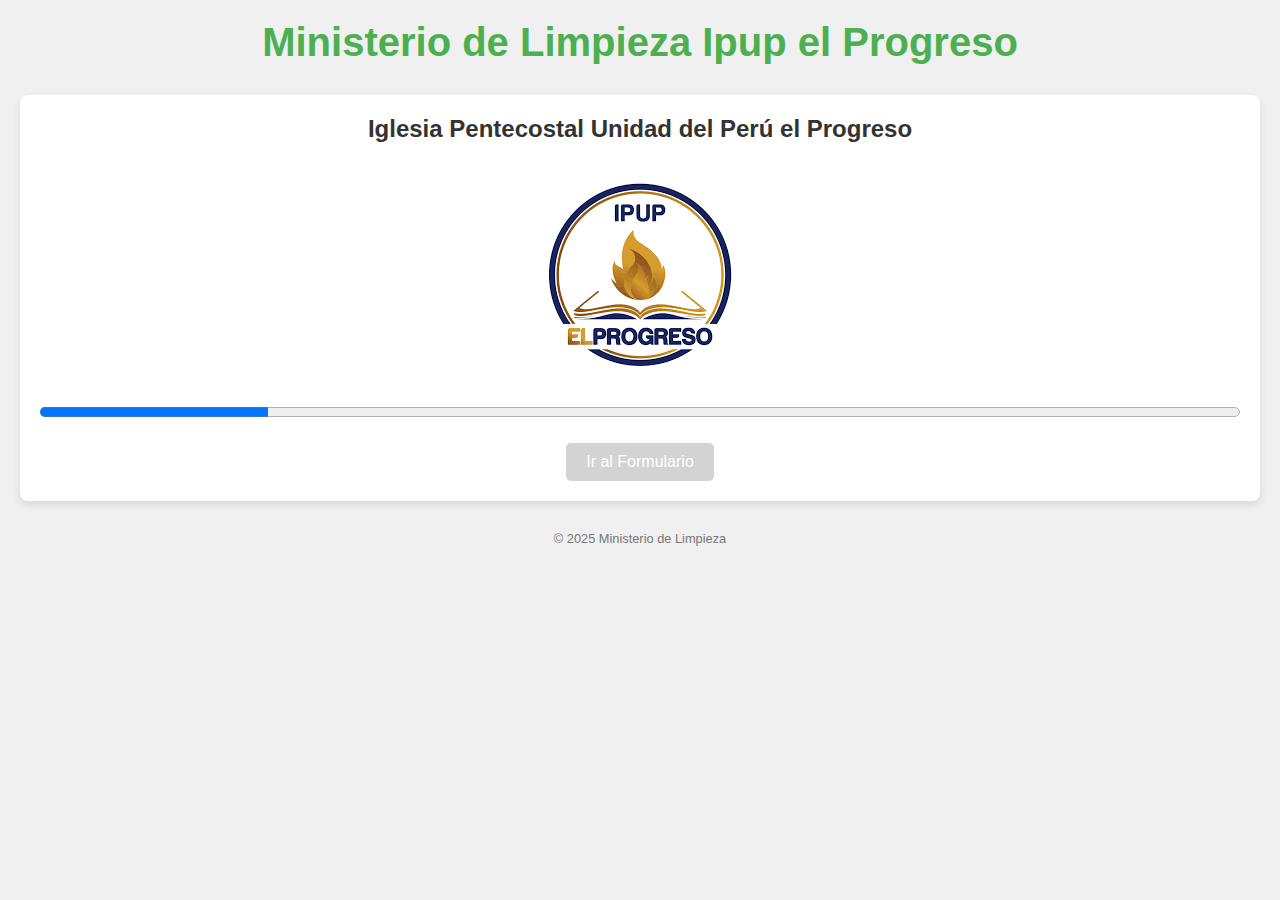
<file: index.html>
<!DOCTYPE html>
<html lang="es">
<head>
    <meta charset="UTF-8">
    <meta name="viewport" content="width=device-width, initial-scale=1.0">
    <title>Ministerio de Limpieza</title>
    <link rel="stylesheet" href="styles.css">
</head>
<body>
    <header>
        <h1 id="titulo">Ministerio de Limpieza Ipup el Progreso</h1>
    </header>
    
    <main>
        <div class="contenido">
            <h2>Iglesia Pentecostal Unidad del Perú el Progreso</h2>
            <div class="barra-progreso">
                <img src="IPUP.png" alt="Imagen Progreso" id="imagen-progreso">
                <progress id="progress" value="0" max="100"></progress>
            </div>
            <button id="redirigir" onclick="redirigir()">Ir al Formulario</button>
        </div>
    </main>

    <footer>
        <p>&copy; 2025 Ministerio de Limpieza</p>
    </footer>

    <script src="Acciones.js"></script>
</body>
</html>
</file>
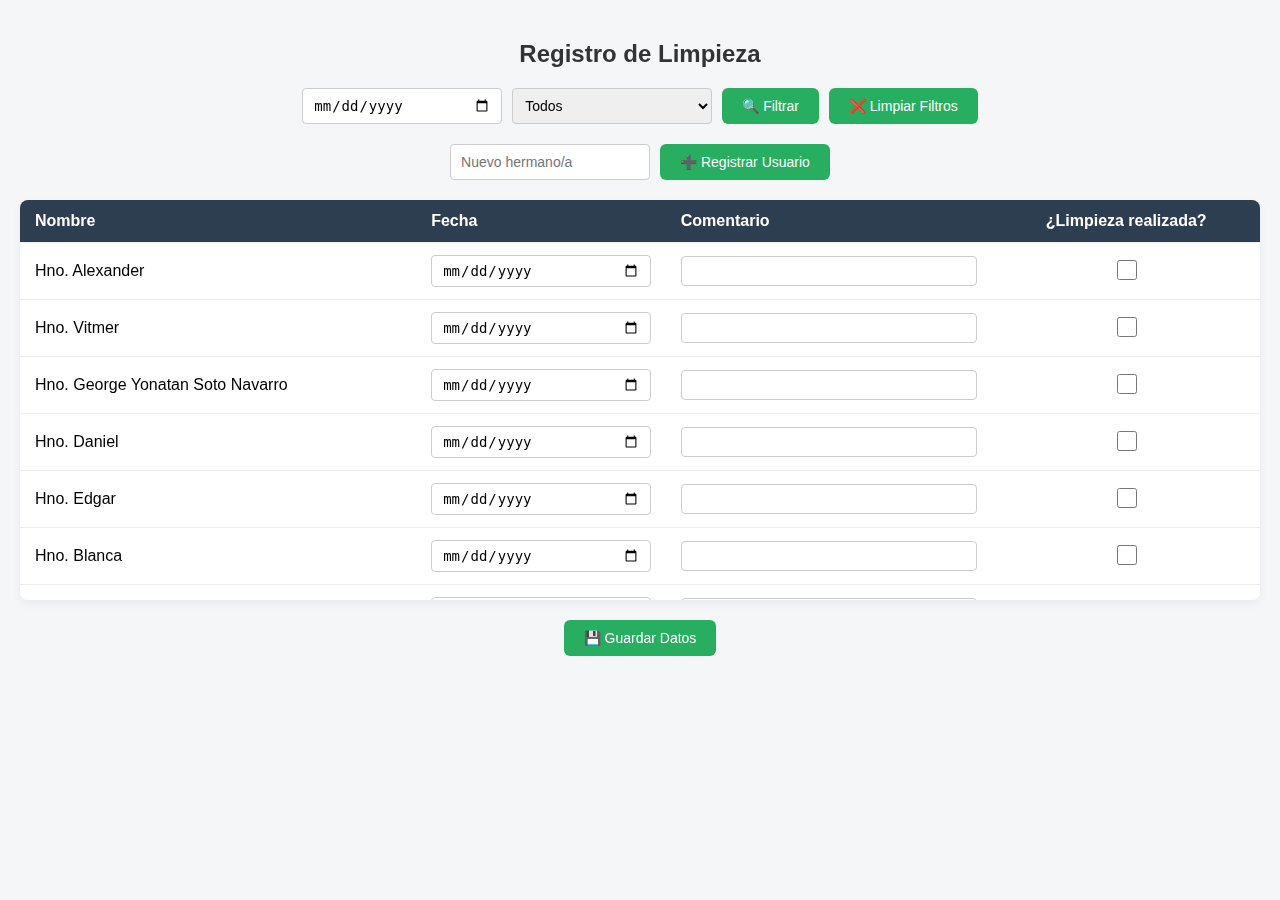
<file: Formulario2.html>
<!DOCTYPE html>
<html lang="es">
<head>
  <meta charset="UTF-8">
  <meta name="viewport" content="width=device-width, initial-scale=1.0">
  <title>Registro de Limpieza</title>
  <style>
    * {
      box-sizing: border-box;
    }

    body {
      font-family: 'Segoe UI', Tahoma, Geneva, Verdana, sans-serif;
      background-color: #f4f6f8;
      margin: 0;
      padding: 20px;
    }

    h2 {
      text-align: center;
      color: #333;
    }

    .filtros, .registro {
      display: flex;
      flex-wrap: wrap;
      gap: 10px;
      margin: 20px 0;
      justify-content: center;
    }

    .filtros input, .filtros select, .registro input {
      max-width: 200px;
      width: 100%;
      padding: 8px;
      border: 1px solid #ccc;
      border-radius: 4px;
      font-size: 14px;
    }

    button {
      padding: 10px 20px;
      background-color: #27ae60;
      color: white;
      border: none;
      border-radius: 6px;
      font-size: 14px;
      cursor: pointer;
      transition: background-color 0.3s ease;
    }

    button:hover {
      background-color: #219150;
    }

    /* Estilo para la tabla con Flexbox */
    .tabla-responsive {
      width: 100%;
      overflow-x: auto;
      overflow-y: auto; /* Añadido scroll vertical */
      max-height: 400px; /* Maxima altura de la tabla, ajusta según lo necesites */
      -webkit-overflow-scrolling: touch;
      background-color: white;
      border-radius: 8px;
      box-shadow: 0 4px 8px rgba(0,0,0,0.05);
      margin-top: 20px;
    }

    table {
      width: 100%;
      min-width: 800px; /* Fuerza scroll horizontal en móviles */
      border-collapse: collapse;
    }

    th, td {
      padding: 12px 15px;
      border-bottom: 1px solid #eee;
      white-space: nowrap;
    }

    th {
      background-color: #2c3e50;
      color: white;
      text-align: left;
    }

    tr:hover {
      background-color: #f1f1f1;
    }

    input[type="text"], input[type="date"], select {
      width: 100%;
      padding: 6px 10px;
      border: 1px solid #ccc;
      border-radius: 4px;
      font-size: 14px;
    }

    input[type="checkbox"] {
      width: 20px;
      height: 20px;
    }

    .center {
      text-align: center;
    }

    /* Media Query para pantallas pequeñas */
    @media (max-width: 768px) {
      body {
        padding: 10px;
      }

      .filtros, .registro {
        flex-direction: column;
        align-items: center;
      }

      .filtros select, .filtros input, .registro input {
        max-width: 100%;
      }

      table {
        min-width: 600px;
      }
    }
  </style>
</head>
<body>
  <h2>Registro de Limpieza</h2>

  <!-- Filtros -->
  <div class="filtros">
    <input type="date" id="filtroFecha">
    <select id="filtroLimpieza">
      <option value="todos">Todos</option>
      <option value="si">Sí realizaron</option>
      <option value="no">No realizaron</option>
    </select>
    <button onclick="aplicarFiltro()">🔍 Filtrar</button>
    <button onclick="limpiarFiltro()">❌ Limpiar Filtros</button>
  </div>

  <!-- Registro de nuevo usuario -->
  <div class="registro">
    <input type="text" id="nuevoUsuario" placeholder="Nuevo hermano/a">
    <button onclick="registrarUsuario()">➕ Registrar Usuario</button>
  </div>

  <!-- Tabla dentro de contenedor con scroll -->
  <div class="tabla-responsive">
    <table>
      <thead>
        <tr>
          <th>Nombre</th>
          <th>Fecha</th>
          <th>Comentario</th>
          <th class="center">¿Limpieza realizada?</th>
        </tr>
      </thead>
      <tbody id="tablaUsuarios"></tbody>
    </table>
  </div>

  <button style="margin: 20px auto; display: block;" onclick="guardarDatos()">💾 Guardar Datos</button>

  <script>
    let usuarios = JSON.parse(localStorage.getItem("usuariosLista")) || [
      "Hno. Alexander", "Hno. Vitmer", "Hno. George Yonatan Soto Navarro", "Hno. Daniel",
      "Hno. Edgar", "Hno. Blanca", "Hno. Adrian", "Hno. Jose", "Hno. Anderson", "Hno. John Pariona",
      "Hno. Clemente", "Hna. Betty Rosado", "Hna. Gabriela", "Hno. Julian Samaritano",
      "Hna. Hna. Elva", "Hna. Edid Santiago", "Hna. Edith Chinchay", "Hna. Jennifer Calderón",
      "Hna. Karolyne Torres", "Hno. Marcial Avellaneda", "Hna. Milagros Guillén", "Hna. Mishell",
      "Hno. Sergio Quiliche", "Hna. Geraldine", "Hna. Jhoana Trinidad", "Hna. Ingrid Samaritano",
      "Hno. Eduardo", "Hno. Rene Puño Pariona", "Hna. Karen Ventura", "Hna. Lida Blas",
      "Hna. Tessi Blas", "Hna. Reyna Caurino", "Hna. Marlene Estrada", "Hna. Erica",
      "Hna. Mariela Encinas", "Hno. Jeisen Hilario", "Hno. Sergio Linarez", "Hna. Clara",
      "Hna. feliciana"
    ];

    let datosGuardados = JSON.parse(localStorage.getItem("registrosLimpieza")) || [];

    function crearTabla(filtrados = null) {
      const tabla = document.getElementById("tablaUsuarios");
      tabla.innerHTML = "";

      const datos = filtrados || usuarios.map((usuario, i) => ({
        nombre: usuario,
        ...datosGuardados[i]
      }));

      datos.forEach((dato, index) => {
        const fila = document.createElement("tr");
        const realIndex = usuarios.indexOf(dato.nombre);

        fila.innerHTML = `
          <td>${dato.nombre}</td>
          <td><input type="date" value="${dato.fecha || ''}" onchange="actualizarDato(${realIndex}, 'fecha', this.value)"></td>
          <td><input type="text" value="${dato.comentario || ''}" onchange="actualizarDato(${realIndex}, 'comentario', this.value)"></td>
          <td class="center">
            <input type="checkbox" ${dato.limpieza ? 'checked' : ''} onchange="actualizarDato(${realIndex}, 'limpieza', this.checked)">
          </td>
        `;
        tabla.appendChild(fila);
      });
    }

    function actualizarDato(index, campo, valor) {
      if (!datosGuardados[index]) {
        datosGuardados[index] = { fecha: "", comentario: "", limpieza: false };
      }
      datosGuardados[index][campo] = valor;
    }

    function guardarDatos() {
      localStorage.setItem("registrosLimpieza", JSON.stringify(datosGuardados));
      localStorage.setItem("usuariosLista", JSON.stringify(usuarios));
      alert("✅ Datos guardados correctamente.");
    }

    function aplicarFiltro() {
      const fechaFiltro = document.getElementById("filtroFecha").value;
      const limpiezaFiltro = document.getElementById("filtroLimpieza").value;

      const filtrados = usuarios.map((nombre, i) => ({
        nombre,
        ...datosGuardados[i]
      })).filter(dato => {
        const coincideFecha = !fechaFiltro || dato.fecha === fechaFiltro;
        const coincideLimpieza =
          limpiezaFiltro === "todos" ||
          (limpiezaFiltro === "si" && dato.limpieza) ||
          (limpiezaFiltro === "no" && !dato.limpieza);
        return coincideFecha && coincideLimpieza;
      });

      crearTabla(filtrados);
    }

    function limpiarFiltro() {
      document.getElementById("filtroFecha").value = "";
      document.getElementById("filtroLimpieza").value = "todos";
      crearTabla();
    }

    function registrarUsuario() {
      const nuevoNombre = document.getElementById("nuevoUsuario").value.trim();
      if (!nuevoNombre) {
        alert("⚠️ Por favor ingresa un nombre.");
        return;
      }

      if (usuarios.includes(nuevoNombre)) {
        alert("⚠️ Este hermano ya está registrado.");
        return;
      }

      usuarios.push(nuevoNombre);
      datosGuardados.push({ fecha: "", comentario: "", limpieza: false });
      document.getElementById("nuevoUsuario").value = "";
      crearTabla();
    }

    crearTabla();
  </script>
</body>
</html>
</file>
<file: styles.css>
/* Estilos generales */
* {
    margin: 0;
    padding: 0;
    box-sizing: border-box;
}

body {
    font-family: Arial, sans-serif;
    background-color: #f0f0f0;
    color: #333;
    text-align: center;
    padding: 20px;
}

header {
    margin-bottom: 30px;
}

h1 {
    font-size: 2.5em;
    color: #4CAF50;
    animation: cambioTitulo 5s infinite;
}

@keyframes cambioTitulo {
    0% { color: #4CAF50; }
    50% { color: #ff9800; }
    100% { color: #4CAF50; }
}

.contenido {
    background-color: #fff;
    border-radius: 8px;
    box-shadow: 0 4px 8px rgba(0, 0, 0, 0.1);
    padding: 20px;
}

.barra-progreso {
    margin: 20px 0;
}

progress {
    width: 100%;
    height: 20px;
    margin-top: 10px;
}

button {
    padding: 10px 20px;
    background-color: #4CAF50;
    color: white;
    border: none;
    border-radius: 5px;
    cursor: pointer;
    font-size: 16px;
    transition: background-color 0.3s ease;
}

button:hover {
    background-color: #45a049;
}

footer {
    margin-top: 30px;
    font-size: 0.8em;
    color: #777;
}
button:disabled {
    background-color: #d3d3d3;
    cursor: not-allowed;
}
</file>
